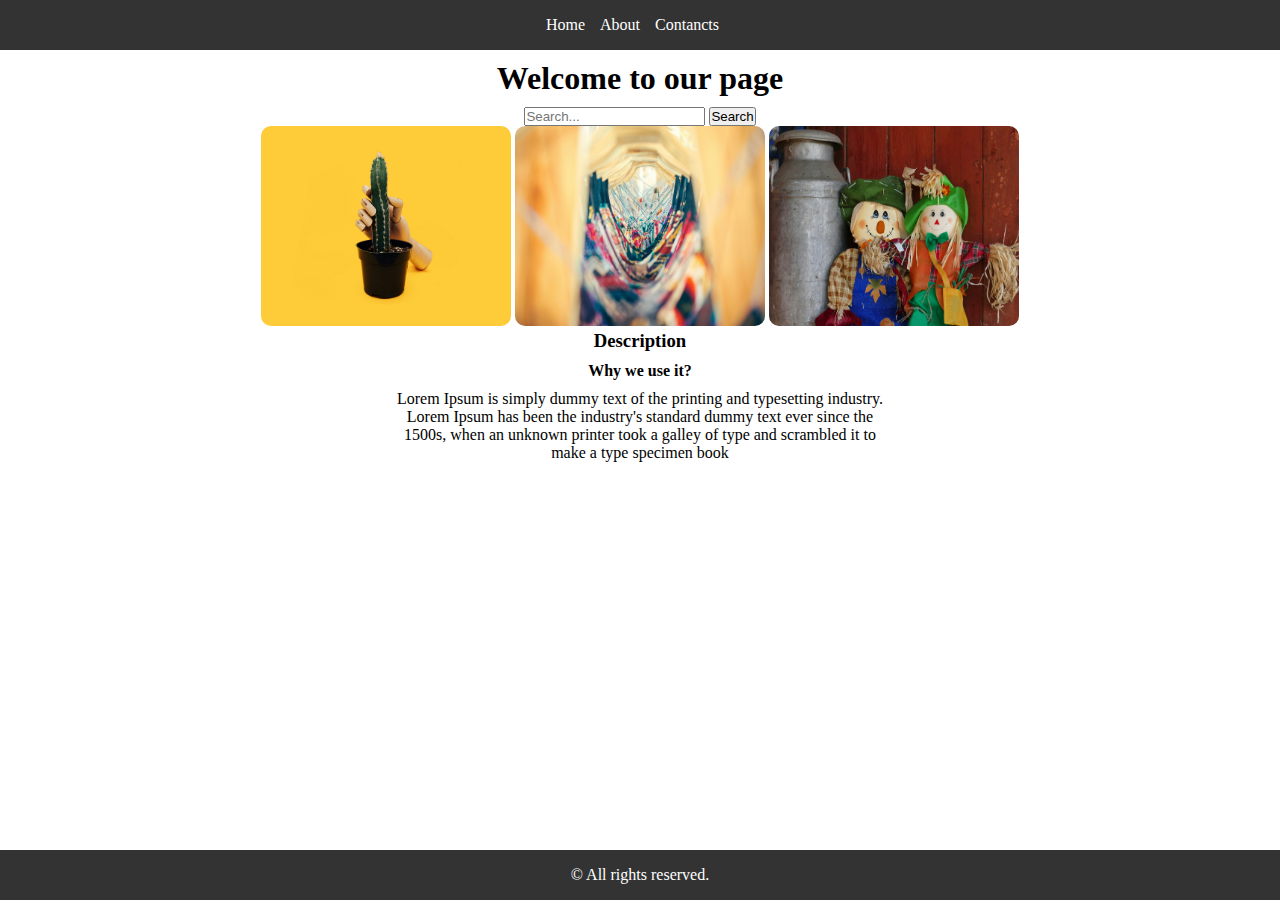
<file: index.html>
<!DOCTYPE html>
<html>
  <head>
    <title>Home Page</title>
    <link rel="stylesheet" href="./styles/styles.css" />
  </head>
  <body>
    <header>
      <nav>
        <ul>
          <li><a href="./index.html">Home</a></li>
          <li><a href="./about.html">About</a></li>
          <li><a href="#">Contancts</a></li>
        </ul>
      </nav>
    </header>

    <main>
      <h1>Welcome to our page</h1>
      <section>
        <input type="text" placeholder="Search..." />
        <button>Search</button>
      </section>

      <section class="image-container">
        <img src="./assets/image1.jpg" alt="Test Image" />
        <img src="./assets/image2.jpg" alt="Test Image" />
        <img src="./assets/image3.jpg" alt="Test Image" />
      </section>

      <section class="description">
        <h3>Description</h3>
        <h4>Why we use it?</h4>
        <p>
          Lorem Ipsum is simply dummy text of the printing and typesetting
          industry. Lorem Ipsum has been the industry's standard dummy text ever
          since the 1500s, when an unknown printer took a galley of type and
          scrambled it to make a type specimen book
        </p>
      </section>
    </main>

    <footer>
      <p>© All rights reserved.</p>
    </footer>
  </body>
</html>
</file>
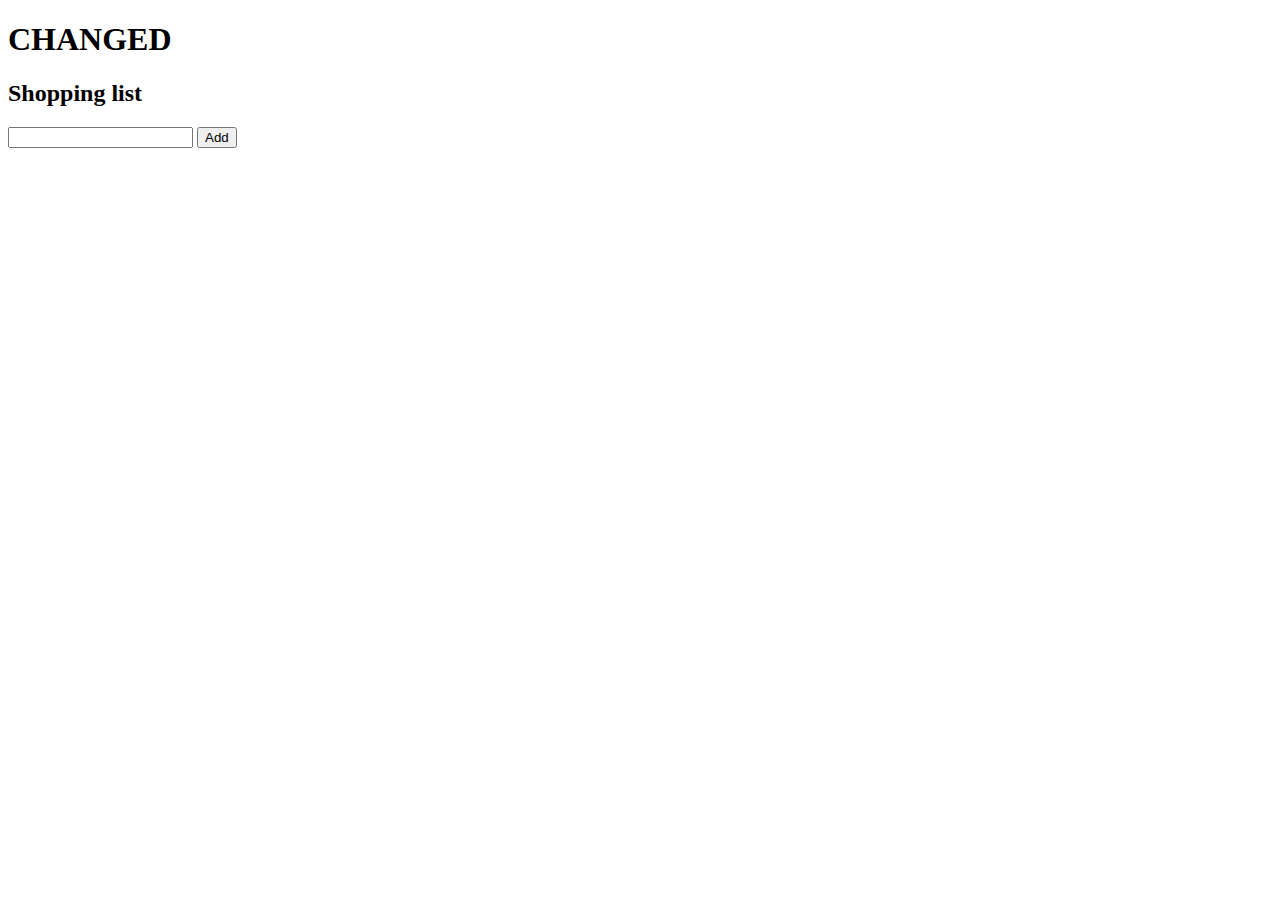
<file: dom-events/index.html>
<!DOCTYPE html>
<html>
  <head>
    <meta charset="UTF-8" />
    <title>Wired Brain Coffee</title>
  </head>
  <body>
    <h1>Welcome</h1>

    <h2>Shopping list</h2>

    <div class="add-items">
      <input id="itemInput" type="text" />
      <button id="addButton">Add</button>
    </div>

    <ul id="list"></ul>
    <script src="./index.js"></script>
  </body>
</html>
</file>
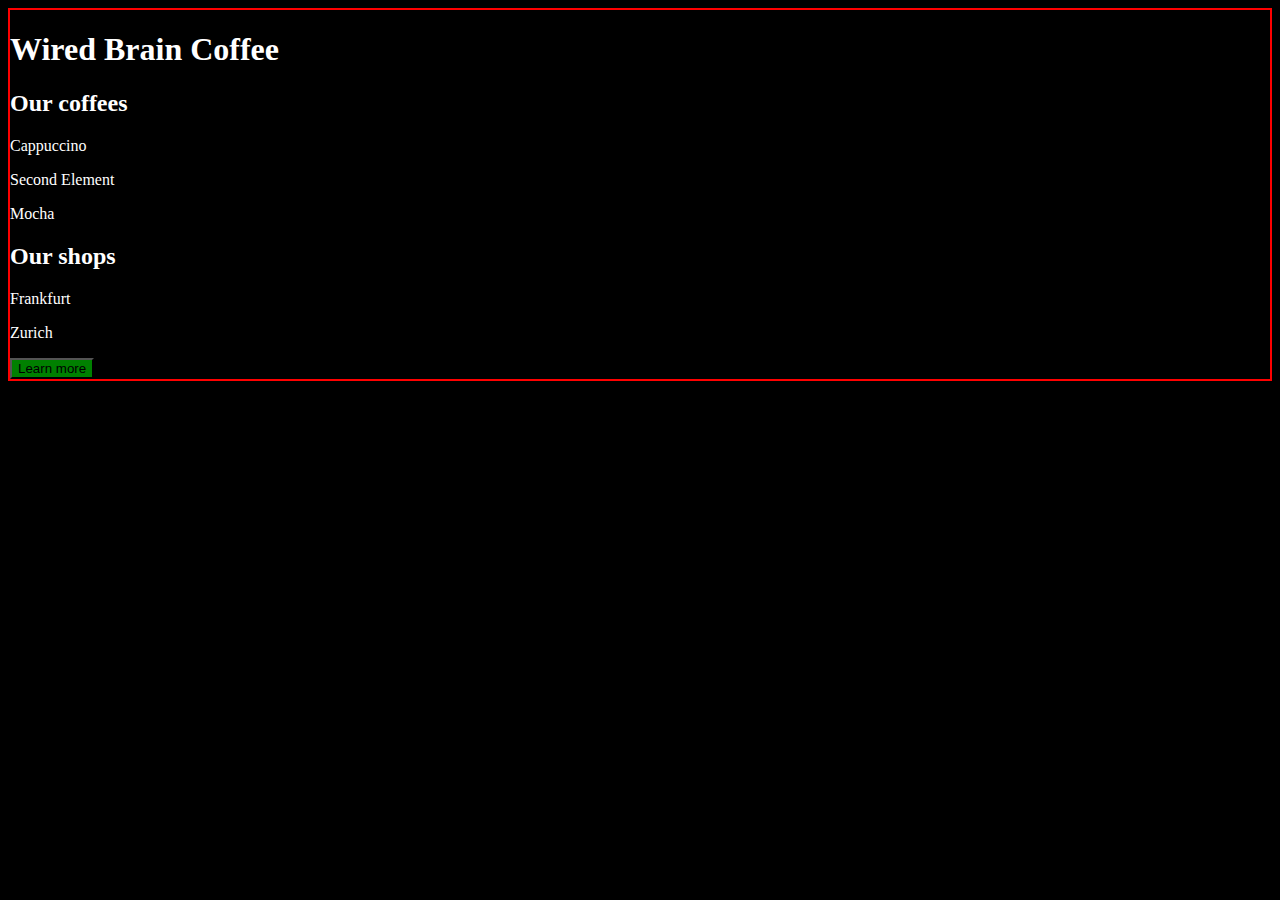
<file: dom-manipulations/index.html>
<!DOCTYPE html>
<html>
  <head>
    <meta charset="UTF-8" />
    <title>Wired Brain Coffee</title>
  </head>
  <body>
    <h1>Wired Brain Coffee</h1>

    <h2>Our coffees</h2>
    <div id="coffees">
      <p class="list-item">Cappuccino</p>
      <p class="list-item">Espresso</p>
      <p class="list-item">Mocha</p>
    </div>

    <h2>Our shops</h2>
    <div id="shops">
      <p class="list-item">Frankfurt</p>
      <p class="list-item">Zurich</p>
    </div>
    <button>Learn more</button>
  </body>
  <script src="./index.js"></script>
</html>
</file>
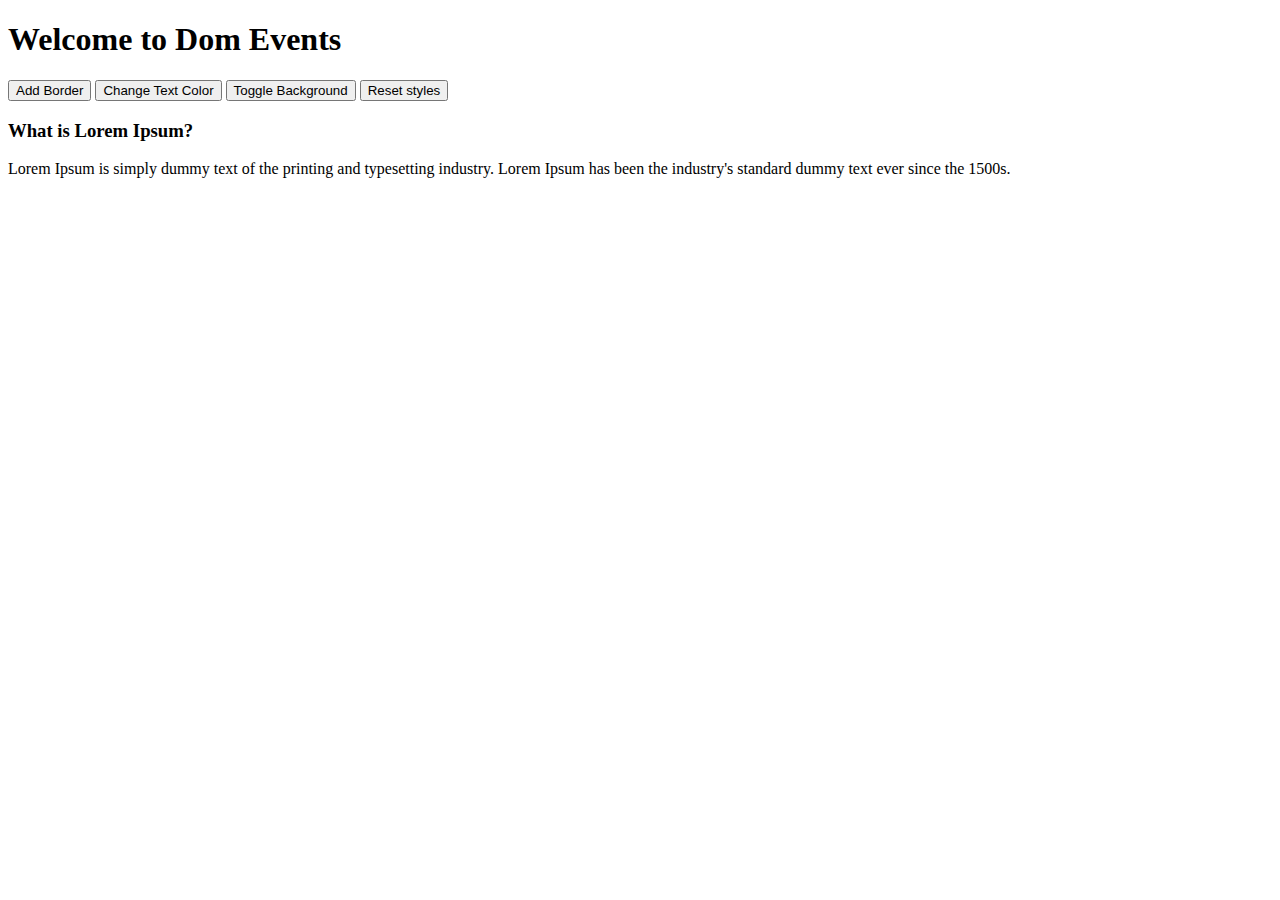
<file: dom-events/homework/index.html>
<!DOCTYPE html>
<html lang="en">
  <head>
    <meta charset="UTF-8" />
    <title>My Website</title>
  </head>
  <body>
    <main>
      <h1>Welcome to Dom Events</h1>

      <section class="action-buttons">
        <button id="add-border-btn">Add Border</button>
        <button id="change-text-btn">Change Text Color</button>
        <button id="toggle-bg-btn">Toggle Background</button>
        <button id="reset-btn">Reset styles</button>
      </section>

      <section class="content">
        <h3>What is Lorem Ipsum?</h3>
        <p>
          Lorem Ipsum is simply dummy text of the printing and typesetting
          industry. Lorem Ipsum has been the industry's standard dummy text ever
          since the 1500s.
        </p>
      </section>
    </main>
    <script src="index.js"></script>
  </body>
</html>
</file>
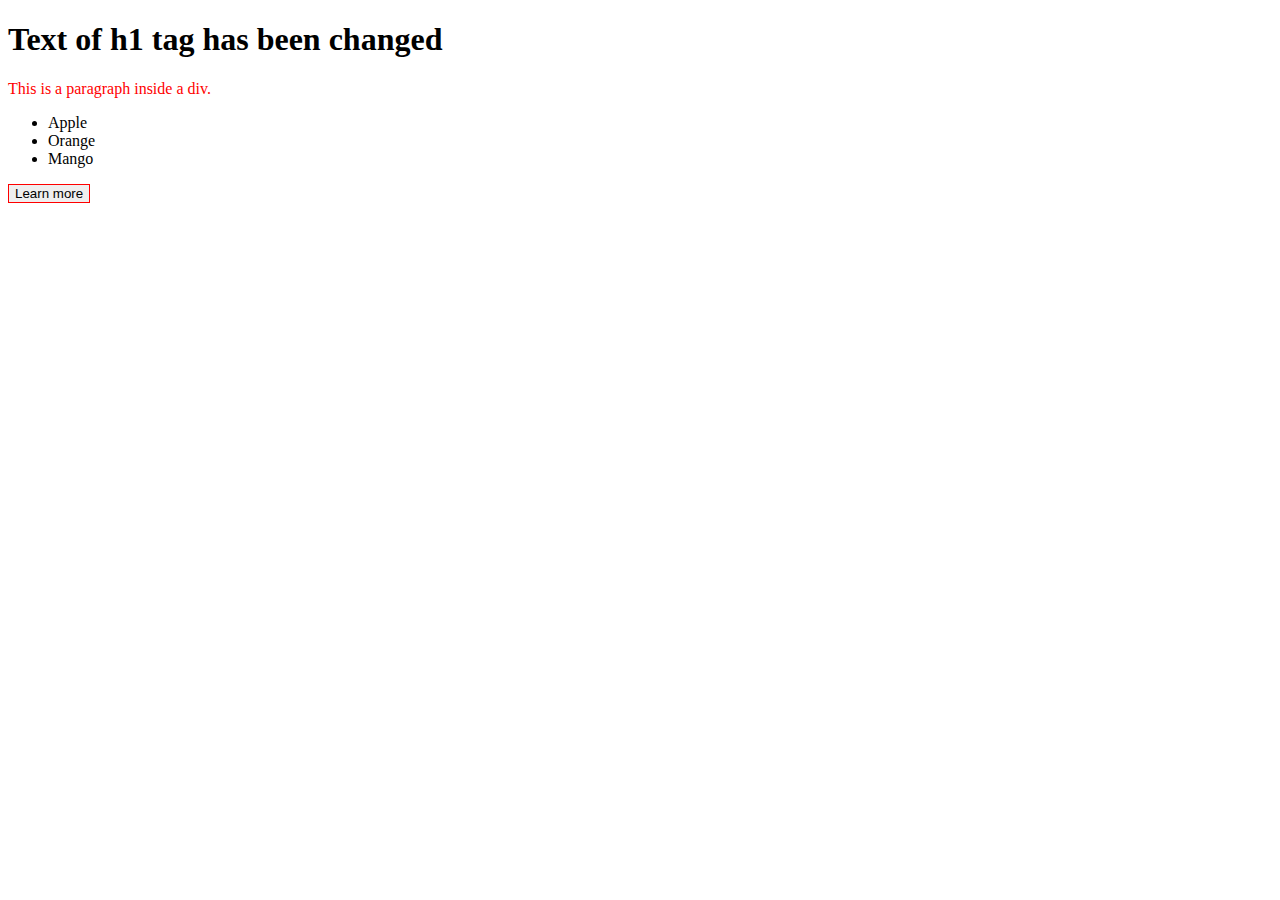
<file: dom-manipulations/homework/index.html>
<!DOCTYPE html>
<html>
  <head>
    <meta charset="UTF-8" />
    <title>DOM Manipulation Homework</title>
  </head>
  <body>
    <h1 id="title">Welcome to TypeScript DOM Manipulation</h1>

    <div class="content">
      <p>This is a paragraph inside a div.</p>
    </div>

    <ul id="list">
      <li>Item 1</li>
      <li>Item 2</li>
      <li>Item 3</li>
    </ul>
    <button>Learn more</button>
  </body>
  <script src="./index.js"></script>
</html>
</file>
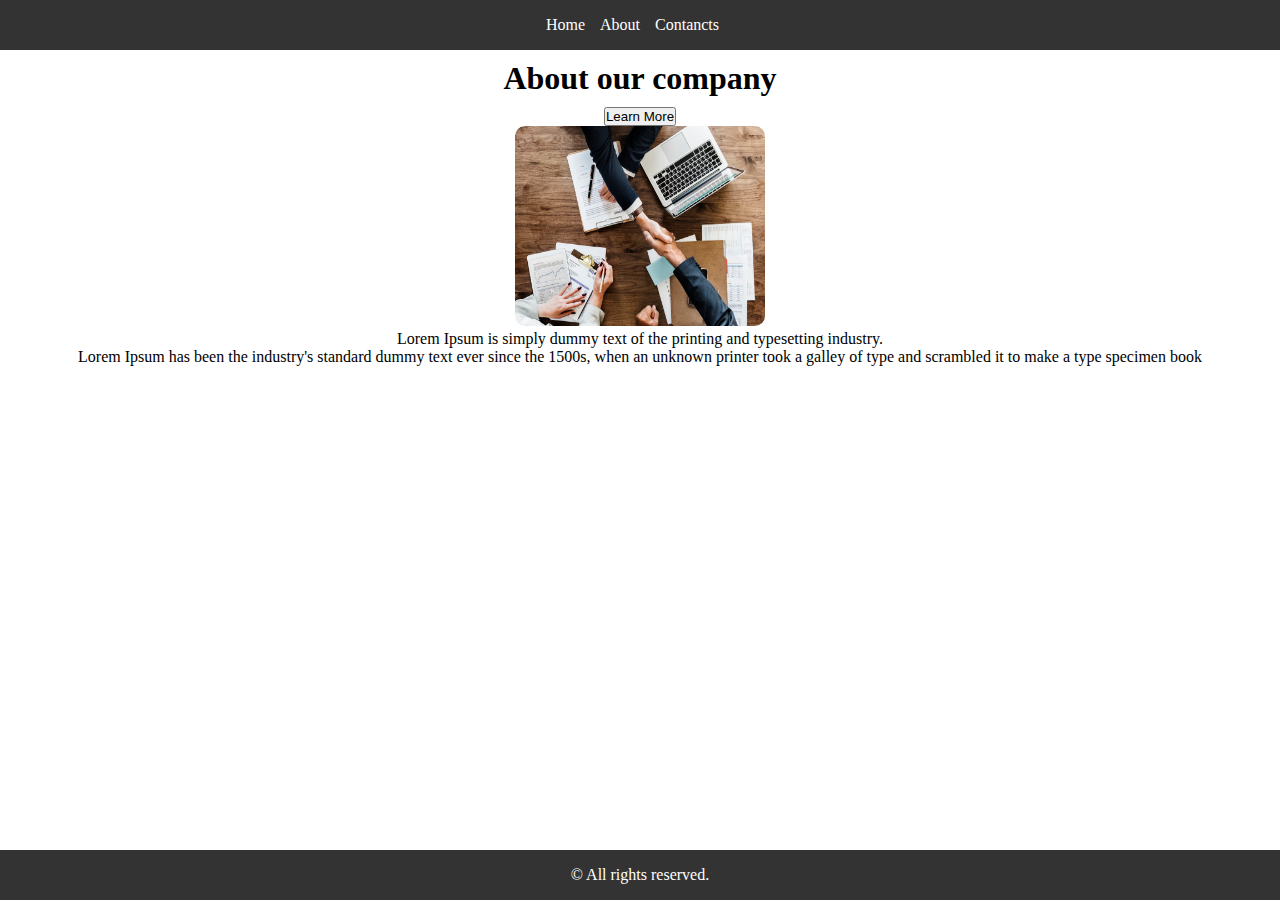
<file: about.html>
<!DOCTYPE html>
<html>
  <head>
    <title>About Page</title>
    <link rel="stylesheet" href="./styles/styles.css" />
  </head>
  <body>
    <header>
      <nav>
        <ul>
          <li><a href="./index.html">Home</a></li>
          <li><a href="./about.html">About</a></li>
          <li><a href="#">Contancts</a></li>
        </ul>
      </nav>
    </header>

    <main>
      <h1>About our company</h1>
      <section>
        <button>Learn More</button>
      </section>

      <section class="image-container">
        <img src="./assets/corporate-image.jpg" alt="Corporate Image" />
      </section>

      <section>
        <p>
          Lorem Ipsum is simply dummy text of the printing and typesetting
          industry.
        </p>
        <p>
          Lorem Ipsum has been the industry's standard dummy text ever since the
          1500s, when an unknown printer took a galley of type and scrambled it
          to make a type specimen book
        </p>
      </section>
    </main>

    <footer>
      <p>© All rights reserved.</p>
    </footer>
  </body>
</html>
</file>
<file: styles/styles.css>
* {
  margin: 0px;
  padding: 0px;
}

header {
  background-color: #333;
}

header nav {
  text-align: center;
}

header nav ul {
  list-style-type: none;
  height: 50px;
  display: flex;
  justify-content: center;
  align-items: center;
}

header nav ul li a {
  text-decoration: none;
  color: #fff;
  margin-right: 15px;
}

header nav ul li a:hover {
  color: #c7c7c7;
}

main {
  text-align: center;
}

main h1 {
  margin: 10px 0;
}

main .search-bar {
  margin-bottom: 10px;
}

main .search-bar input {
  padding: 5px;
  border-radius: 15px;
  border: 1px solid #c7c7c7;
}

main .search-bar button {
  padding: 5px;
  border-radius: 10px;
  border: 1px solid #c7c7c7;
  font-weight: 500;
}

main .search-bar button:hover {
  cursor: pointer;
  background-color: #c9c9c9;
}

main .image-container img {
  width: 250px;
  height: 200px;
  border-radius: 10px;
}

main .image-container img:hover {
  scale: 1.1;
}

main .description p {
  width: 500px;
  margin: 0 auto;
}

main .description h3,
main .description h4 {
  margin-bottom: 10px;
}

footer {
  width: 100%;
  height: 50px;
  background-color: #333;
  position: fixed;
  bottom: 0;
  display: flex;
  align-items: center;
  justify-content: center;
}

footer p {
  color: #fff;
}
</file>
